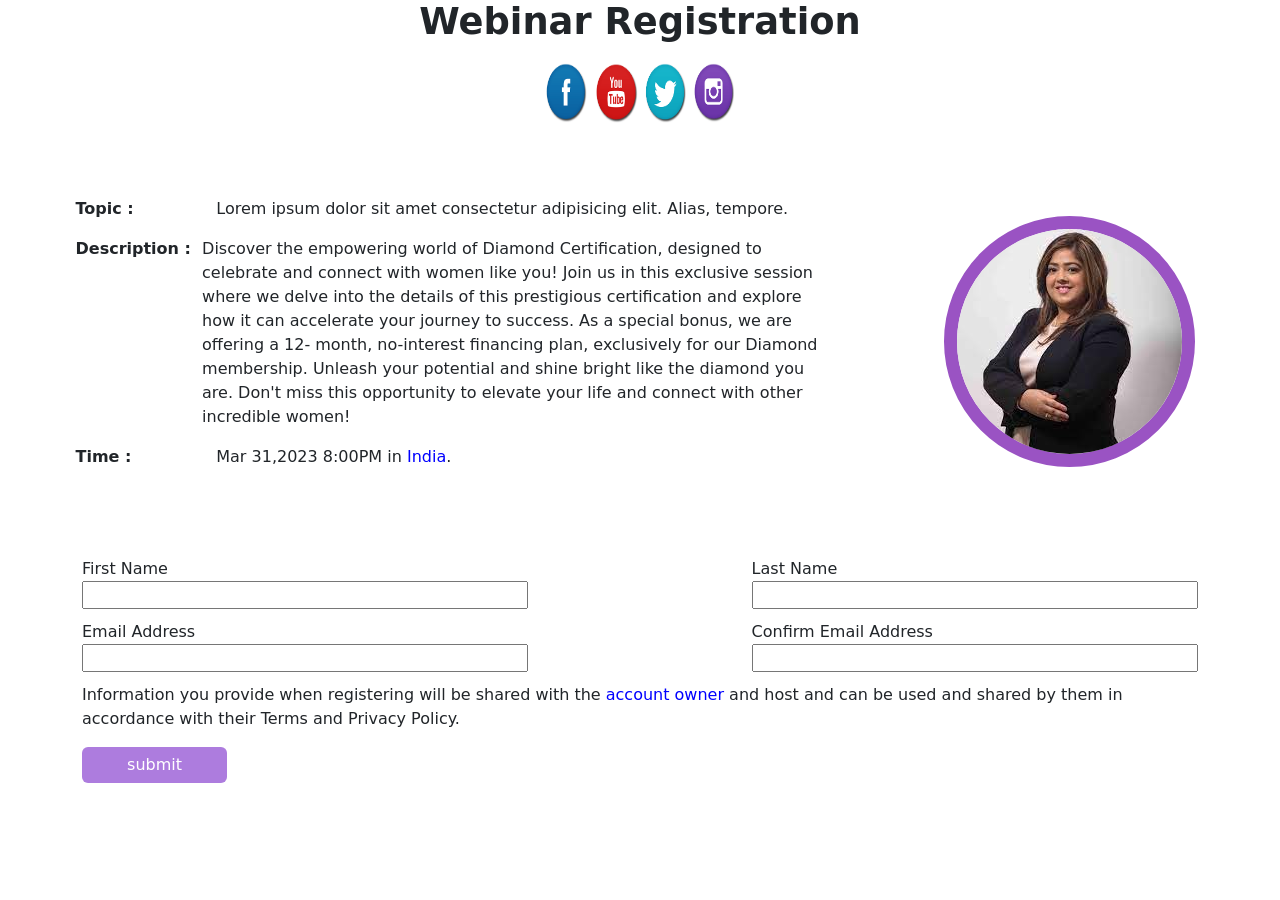
<file: index.html>
<!DOCTYPE html>
<html lang="en">
  <head>
    <meta charset="utf-8" />
    <meta name="viewport" content="width=device-width, initial-scale=1" />
    <title>Bootstrap demo</title>
    <link
      href="https://cdn.jsdelivr.net/npm/bootstrap@5.3.0-alpha2/dist/css/bootstrap.min.css"
      rel="stylesheet"
      integrity="sha384-aFq/bzH65dt+w6FI2ooMVUpc+21e0SRygnTpmBvdBgSdnuTN7QbdgL+OapgHtvPp"
      crossorigin="anonymous"
    />
    <link rel="stylesheet" href="style.css" />
  </head>
  <body>
    <div class="container">
      <h1 class="heading">Webinar Registration</h1>
      <div class="social_image">
        <img src="social.jpg" alt="" />
      </div>
      <hr />
      <div class="Master_Div">
        <div class="data">
          <div class="child_data2 child_data1">
            <strong>Topic : </strong>
            <p>
              Lorem ipsum dolor sit amet consectetur adipisicing elit. Alias,
              tempore.
            </p>
          </div>
          <div class="child_data2">
            <strong>Description : </strong>
            <p>
              Discover the empowering world of Diamond Certification, designed
              to celebrate and connect with women like you! Join us in this
              exclusive session where we delve into the details of this
              prestigious certification and explore how it can accelerate your
              journey to success. As a special bonus, we are offering a 12-
              month, no-interest financing plan, exclusively for our Diamond
              membership. Unleash your potential and shine bright like the
              diamond you are. Don't miss this opportunity to elevate your life
              and connect with other incredible women!
            </p>
          </div>
          <div class="child_data3 child_data2">
            <strong>Time : </strong>
            <p>Mar 31,2023 8:00PM in <span style="color: blue">India</span>.</p>
          </div>
        </div>
        <div class="logo">
          <img
            src="[data-uri]"
            alt="Diamond Image"
          />
        </div>
      </div>
      <div class="form">
        <div class="form_child_div">
          <label for="">First Name</label>
          <input type="text" />
        </div>
        <div class="form_child_div">
          <label for="">Last Name</label>
          <input type="text" />
        </div>
        <div class="form_child_div">
          <label for="">Email Address</label>
          <input type="text" />
        </div>
        <div class="form_child_div">
          <label for="">Confirm Email Address</label>
          <input type="text" />
        </div>
      </div>
      <p>
        Information you provide when registering will be shared with the
        <span style="color: blue"> account owner</span> and host and can be used
        and shared by them in accordance with their Terms and Privacy Policy.
      </p>
      <button class="btn btn-primary">submit</button>
    </div>
    <script
      src="https://cdn.jsdelivr.net/npm/bootstrap@5.3.0-alpha2/dist/js/bootstrap.bundle.min.js"
      integrity="sha384-qKXV1j0HvMUeCBQ+QVp7JcfGl760yU08IQ+GpUo5hlbpg51QRiuqHAJz8+BrxE/N"
      crossorigin="anonymous"
    ></script>
  </body>
</html>
</file>
<file: style.css>
/* Global Styles */
* {
  /* box-sizing: border-box; */
  margin: 0;
  padding: 0;
}
.container {
  /* border: 2px solid; */
  display: flex;
  flex-direction: column;
  align-items: center;
  justify-content: center;
}
.heading {
  font-size: 2.3rem;
  font-weight: bolder;
}
.social_image {
  /* border: 2px solid; */
  width: 23vw;
  display: flex;
  height: 7vh;
  padding: 5px;
  justify-content: space-evenly;
}
.social_image img {
  vertical-align: middle;
  /* border: 1px solid red; */
  width: 66%;
  height: 8vh;
}
.data {
  /* border: 2px solid green; */
  padding: 1%;
  display: flex;
  flex-direction: column;
  width: 70%;
  padding: 4%;
}
.Master_Div {
  display: flex;
  flex-direction: row;
}
.child_wrap1 {
  /* border: 1px solid gray; */
  display: flex;
  flex-wrap: wrap;
}

.child_wrap3 {
  /* border: 1px solid gray; */
  display: flex;
  flex-wrap: wrap;
}

.child_wrap2 {
  /* border: 1px solid gray; */
  display: flex;
  flex-wrap: wrap;
}
.logo {
  /* border: 2px solid purple; */
  width: 30%;
  padding: 2%;
  display: flex;
  align-items: center;
  justify-content: center;
}
.form {
  /* border: 2px solid black; */
  margin-top: 2%;
  width: 100%;
  display: flex;
  flex-wrap: wrap;
  justify-content: space-between;
}
.form_child_div {
  /* border: 1px solid green; */
  width: 40%;
  display: flex;
  flex-direction: column;
  margin-bottom: 1%;
}
.btn {
  align-self: start;
  width: 13%;
  background: #ad7cde;
  border: none;
}
.logo img {
  border: 13px solid #9a53c3;
  border-radius: 144px;
}
.child_data2 {
  display: flex;
}
.child_data2 strong {
  width: 68vw;
}
.child_data1 strong {
  width: 18.5%;
}
.child_data3 strong {
  width: 18.5%;
}
@media (max-width: 600px) {
  .container {
    flex-direction: column;
  }
  .social_image img {
    width: 80vw;
  }
  .Master_Div {
    flex-direction: column;
  }
  .data {
    width: 100vw;
    flex-direction: column;
  }
  .child_data1 {
    flex-direction: column;
  }
  .child_data2 {
    flex-direction: column;
  }
  .child_data3 {
    flex-direction: column;
  }
  .logo img {
    width: 58%;
    border: 7px solid #9a53c3;
  }
  .logo {
    width: 100%;
  }
  .form_child_div {
    width: 100%;
    align-items: center;
    justify-content: center;
    align-items: inherit;
  }
  .btn {
    width: 50%;
    margin: auto;
  }
  .heading {
    font-size: 2rem;
  }
}
</file>
